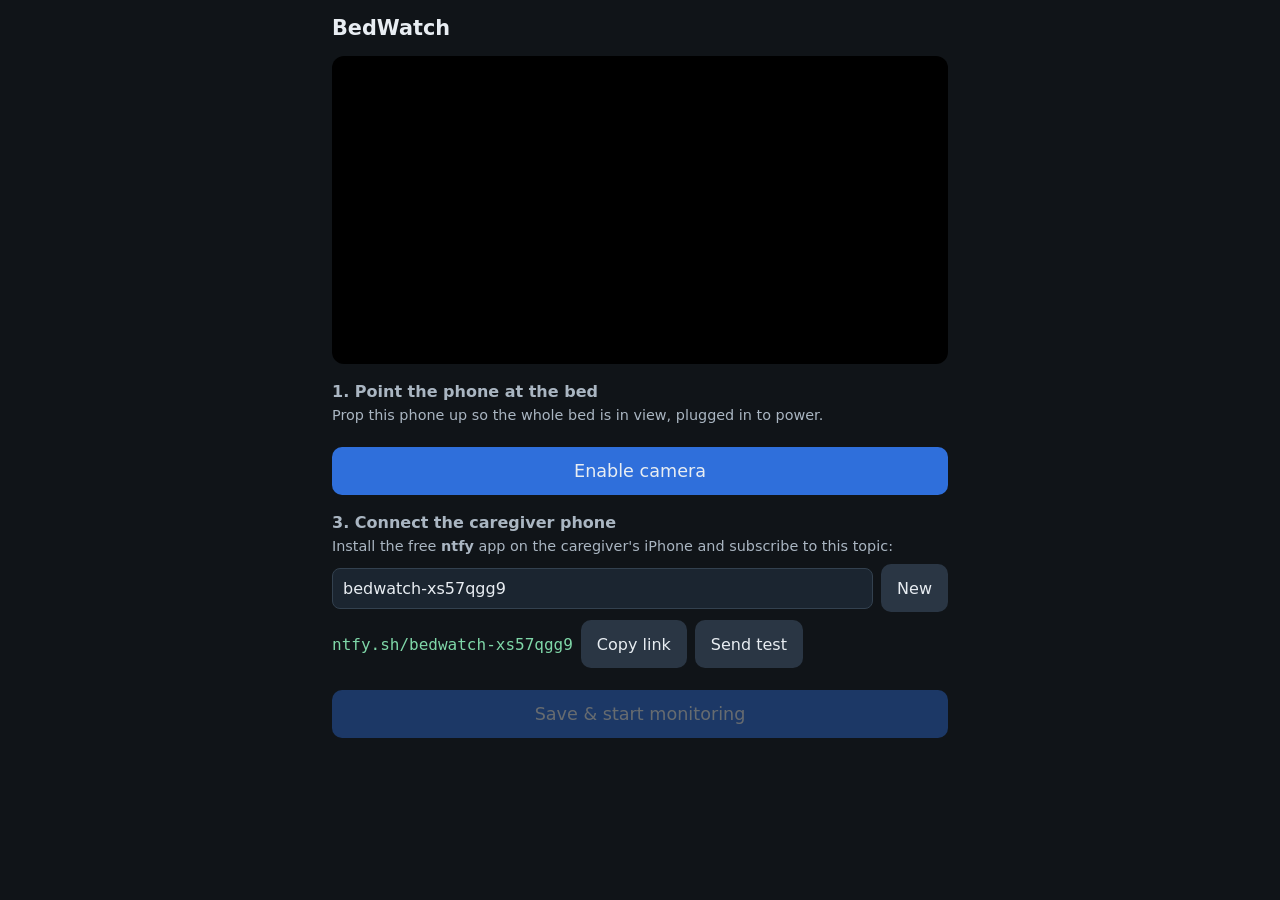
<file: webapp/index.html>
<!doctype html>
<html lang="en">
<head>
  <meta charset="utf-8">
  <meta name="viewport" content="width=device-width, initial-scale=1, maximum-scale=1, user-scalable=no">
  <meta name="theme-color" content="#101418">
  <title>BedWatch</title>
  <link rel="manifest" href="manifest.webmanifest">
  <link rel="stylesheet" href="style.css">
</head>
<body data-screen="setup">
  <header>
    <h1>BedWatch</h1>
    <button id="open-settings" class="ghost">Settings</button>
  </header>

  <div id="banner" class="banner arming">
    <span class="banner-label">STARTING UP</span>
    <span class="banner-since"></span>
  </div>
  <div id="status-detail"></div>

  <div id="camera-wrap">
    <video id="camera" playsinline muted autoplay></video>
    <canvas id="overlay"></canvas>
    <div id="model-progress"></div>
    <div id="start-overlay" class="hidden">
      <button id="start-monitoring" class="big">Start monitoring</button>
      <p>Start once she is settled (in bed or on the couch). Alerts arm after 60 seconds.</p>
    </div>
  </div>

  <section id="setup-panel">
    <h2>1. Point the phone at the bed</h2>
    <p>Prop this phone up so the whole bed is in view, plugged in to power.</p>
    <button id="enable-camera" class="big">Enable camera</button>

    <div id="posture-tip" class="hidden">
      <h2>2. That's it for the camera</h2>
      <p>No zones needed &mdash; the app watches her posture (lying, sitting, standing) wherever she is in view. Move the phone to whichever room she's resting in: couch in the evening, bedroom at night.</p>
    </div>

    <div id="zone-controls" class="hidden">
      <h2>2. Draw the bed zone</h2>
      <p>Tap each corner of the bed on the picture above (at least 3, usually 4).</p>
      <div class="row">
        <button id="zone-undo">Undo corner</button>
        <button id="zone-clear">Clear</button>
        <span id="zone-count">0 corners</span>
      </div>
    </div>

    <h2>3. Connect the caregiver phone</h2>
    <p>Install the free <strong>ntfy</strong> app on the caregiver's iPhone and subscribe to this topic:</p>
    <div class="row">
      <input id="topic-input" type="text" autocapitalize="off" autocomplete="off">
      <button id="topic-generate">New</button>
    </div>
    <div class="row">
      <span id="subscribe-link" class="mono"></span>
      <button id="topic-copy">Copy link</button>
      <button id="topic-test">Send test</button>
    </div>

    <button id="setup-start" class="big" disabled>Save &amp; start monitoring</button>
  </section>

  <section id="monitor-panel">
    <div class="row">
      <button id="pause-15">Pause 15m</button>
      <button id="pause-60">Pause 1h</button>
      <button id="pause-hold">Pause</button>
      <button id="resume">Resume</button>
    </div>
    <div class="row">
      <button id="dim" class="wide">Dim screen</button>
    </div>
    <div class="row">
      <button id="monitor-test" class="wide">Send test alert</button>
    </div>
    <h2>Recent events</h2>
    <ul id="event-log"></ul>
  </section>

  <section id="settings-panel">
    <h2>Alerts</h2>
    <label>ntfy topic <input id="set-topic" type="text" autocapitalize="off"></label>
    <label class="check"><input id="set-situp-toggle" type="checkbox"> Sitting-up alert (repeats every 5 seconds)</label>
    <label class="check"><input id="set-fall-toggle" type="checkbox"> Possible-fall alert</label>
    <label class="check"><input id="set-back-toggle" type="checkbox"> "Back in bed" notice</label>
    <label class="check"><input id="set-reminder-toggle" type="checkbox"> Away/not-visible alerts (repeat every 2 seconds)</label>
    <button id="settings-test">Send test alert</button>

    <h2>Detection</h2>
    <label>Mode
      <select id="set-mode">
        <option value="posture">Posture (no zones, phone moves with her)</option>
        <option value="zone">Bed zone (fixed camera, draw the bed)</option>
      </select>
    </label>
    <label>Sit-up torso angle (30&ndash;50&deg;) <input id="set-situp-deg" type="number" min="30" max="50"></label>
    <label>Sit-up hold (seconds) <input id="set-situp-deb" type="number" min="0.2" max="10" step="0.1"></label>
    <label>Bed-exit hold (seconds) <input id="set-exit-deb" type="number" min="0.2" max="10" step="0.1"></label>
    <label>Frames per second (3&ndash;10) <input id="set-fps" type="number" min="3" max="10"></label>
    <label>Darkness threshold (0&ndash;255) <input id="set-dark" type="number" min="5" max="100"></label>
    <label>Pose model
      <select id="set-model">
        <option value="lite">Lite (recommended)</option>
        <option value="full">Full (matches Python lab)</option>
      </select>
    </label>
    <label class="check"><input id="set-privacy" type="checkbox"> Privacy mode (hide video, skeleton only)</label>

    <h2>Reliability</h2>
    <label>healthchecks.io ping URL (optional) <input id="set-heartbeat" type="url" autocapitalize="off"></label>
    <button id="backup-copy">Copy backup link</button>
    <button id="redraw-zone">Re-draw bed zone</button>
    <button id="log-copy">Copy event log</button>

    <div class="row">
      <button id="settings-save" class="big">Save &amp; restart</button>
      <button id="settings-cancel">Cancel</button>
    </div>
  </section>

  <div id="dim-overlay"><div id="dim-dot" class="dim-dot ok"></div></div>

  <script type="module" src="js/app.js"></script>
</body>
</html>
</file>
<file: webapp/style.css>
* { box-sizing: border-box; margin: 0; padding: 0; }

body {
  font-family: -apple-system, system-ui, sans-serif;
  background: #101418;
  color: #e8edf2;
  padding: 0 12px 24px;
  max-width: 640px;
  margin: 0 auto;
}

header {
  display: flex;
  justify-content: space-between;
  align-items: center;
  padding: 10px 0;
}

h1 { font-size: 1.3rem; }
h2 { font-size: 1rem; margin: 18px 0 6px; color: #aab6c2; }
p { color: #aab6c2; font-size: 0.9rem; margin: 4px 0 10px; }

button {
  font: inherit;
  border: none;
  border-radius: 10px;
  padding: 12px 16px;
  background: #2a3644;
  color: #e8edf2;
  min-height: 48px;
}
button:disabled { opacity: 0.4; }
button.big { width: 100%; background: #2f6fdb; font-size: 1.1rem; margin-top: 14px; }
button.wide { width: 100%; }
button.ghost { background: transparent; color: #7f93a8; min-height: 36px; padding: 6px 10px; }

.row { display: flex; gap: 8px; align-items: center; margin: 8px 0; flex-wrap: wrap; }
.row input[type="text"] { flex: 1; }
.mono { font-family: ui-monospace, monospace; color: #7fd7a8; word-break: break-all; }

input, select {
  font: inherit;
  background: #1b2530;
  color: #e8edf2;
  border: 1px solid #33414f;
  border-radius: 8px;
  padding: 10px;
  width: 100%;
}
label { display: block; margin: 10px 0; font-size: 0.9rem; color: #cdd7e0; }
label.check { display: flex; align-items: center; gap: 10px; }
label.check input { width: auto; transform: scale(1.4); }

.banner {
  display: none;
  border-radius: 14px;
  padding: 22px 16px;
  text-align: center;
  margin-bottom: 4px;
}
.banner-label { font-size: 1.7rem; font-weight: 700; display: block; }
.banner-since { font-size: 0.9rem; opacity: 0.85; }
.banner.ok { background: #1d7a3e; }
.banner.warn { background: #c77700; }
.banner.alert { background: #c62828; }
.banner.blind { background: #4a5560; }
.banner.paused { background: #2f6fdb; }
.banner.arming { background: #22636b; }

#status-detail {
  display: none;
  font-size: 0.8rem;
  color: #7f93a8;
  text-align: center;
  margin: 4px 0 8px;
}

#camera-wrap { position: relative; border-radius: 12px; overflow: hidden; background: #000; }
#camera, #overlay { display: block; width: 100%; height: auto; }
#overlay { position: absolute; inset: 0; width: 100%; height: 100%; touch-action: none; }
#model-progress {
  position: absolute; bottom: 8px; left: 0; right: 0;
  text-align: center; font-size: 0.85rem; color: #ffd76e;
}
#start-overlay {
  position: absolute; inset: 0;
  background: rgba(10, 14, 18, 0.85);
  display: flex; flex-direction: column; justify-content: center; align-items: center;
  padding: 20px; text-align: center;
}

#event-log {
  list-style: none;
  font-family: ui-monospace, monospace;
  font-size: 0.75rem;
  color: #9fb0c0;
  max-height: 40vh;
  overflow-y: auto;
}
#event-log li { padding: 3px 0; border-bottom: 1px solid #1b2530; white-space: pre-wrap; }

#dim-overlay {
  position: fixed; inset: 0; background: #000; z-index: 50;
  display: none; align-items: flex-end; justify-content: flex-end; padding: 24px;
}
#dim-overlay.visible { display: flex; }
.dim-dot { width: 14px; height: 14px; border-radius: 50%; }
.dim-dot.ok { background: #1d7a3e; }
.dim-dot.warn { background: #c77700; }
.dim-dot.alert { background: #c62828; }
.dim-dot.blind { background: #4a5560; }
.dim-dot.paused { background: #2f6fdb; }
.dim-dot.arming { background: #22636b; }

.hidden { display: none !important; }

#setup-panel, #monitor-panel, #settings-panel { display: none; }
body[data-screen="setup"] #setup-panel { display: block; }
body[data-screen="monitor"] #monitor-panel { display: block; }
body[data-screen="monitor"] .banner { display: block; }
body[data-screen="monitor"] #status-detail { display: block; }
body[data-screen="settings"] #settings-panel { display: block; }
body[data-screen="settings"] #camera-wrap { display: none; }
body[data-screen="setup"] #open-settings { visibility: hidden; }
</file>
